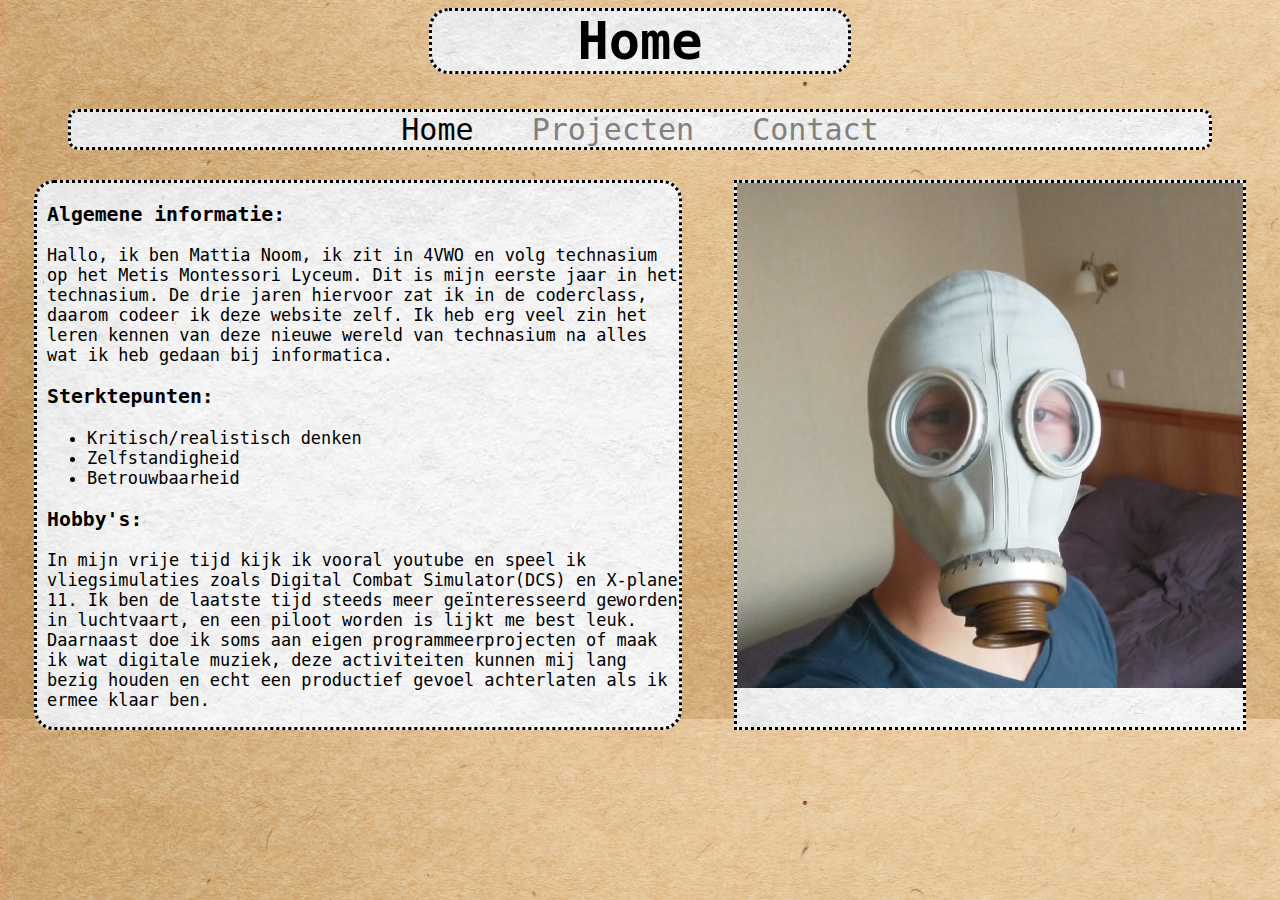
<file: index.html>
<html>
  <head>
    <link rel="icon" href="https://upload.wikimedia.org/wikipedia/commons/thumb/6/69/How_to_use_icon.svg/1200px-How_to_use_icon.svg.png">
    <link rel="stylesheet" href="style.css">
    <title>Home</title>
  </head>
  <body>
    <header>
      <h1 class="title">Home</h1>
    </header>
    <ul style="padding-left:0px" class="nav">
      <li style="display:inline">Home</li>
      <li style="display:inline"><a href="projecten.html">Projecten</a></li>
      <li style="display:inline"><a href="contact.html">Contact</a></li>
    </ul>
    <section>
      <div class="two-col">
        <div class="col1">
          <h3>Algemene informatie:</h3>
          <p>Hallo, ik ben Mattia Noom, ik zit in 4VWO en volg technasium op het Metis Montessori Lyceum.
          Dit is mijn eerste jaar in het technasium. De drie jaren hiervoor zat ik in de coderclass, daarom codeer ik deze website zelf.
          Ik heb erg veel zin het leren kennen van deze nieuwe wereld van technasium na alles wat ik heb gedaan bij informatica. </p>
          <h3>Sterktepunten:</h3>
          <ul>
            <li>Kritisch/realistisch denken</li>
            <li>Zelfstandigheid</li>
            <li>Betrouwbaarheid</li>
          </ul>
          <h3>Hobby's:</h3>
          <p>In mijn vrije tijd kijk ik vooral youtube en speel ik vliegsimulaties zoals Digital Combat Simulator(DCS) en X-plane 11.
          Ik ben de laatste tijd steeds meer geïnteresseerd geworden in luchtvaart, en een piloot worden is lijkt me best leuk.
          Daarnaast doe ik soms aan eigen programmeerprojecten of maak ik wat digitale muziek, deze activiteiten kunnen mij lang bezig houden
          en echt een productief gevoel achterlaten als ik ermee klaar ben.</p>
        </div>
        <div class="col2">
          <img src="maskpicture.jpg" width="100%">
        </div>
      </div>
    </section>
  </body>
</html>
</file>
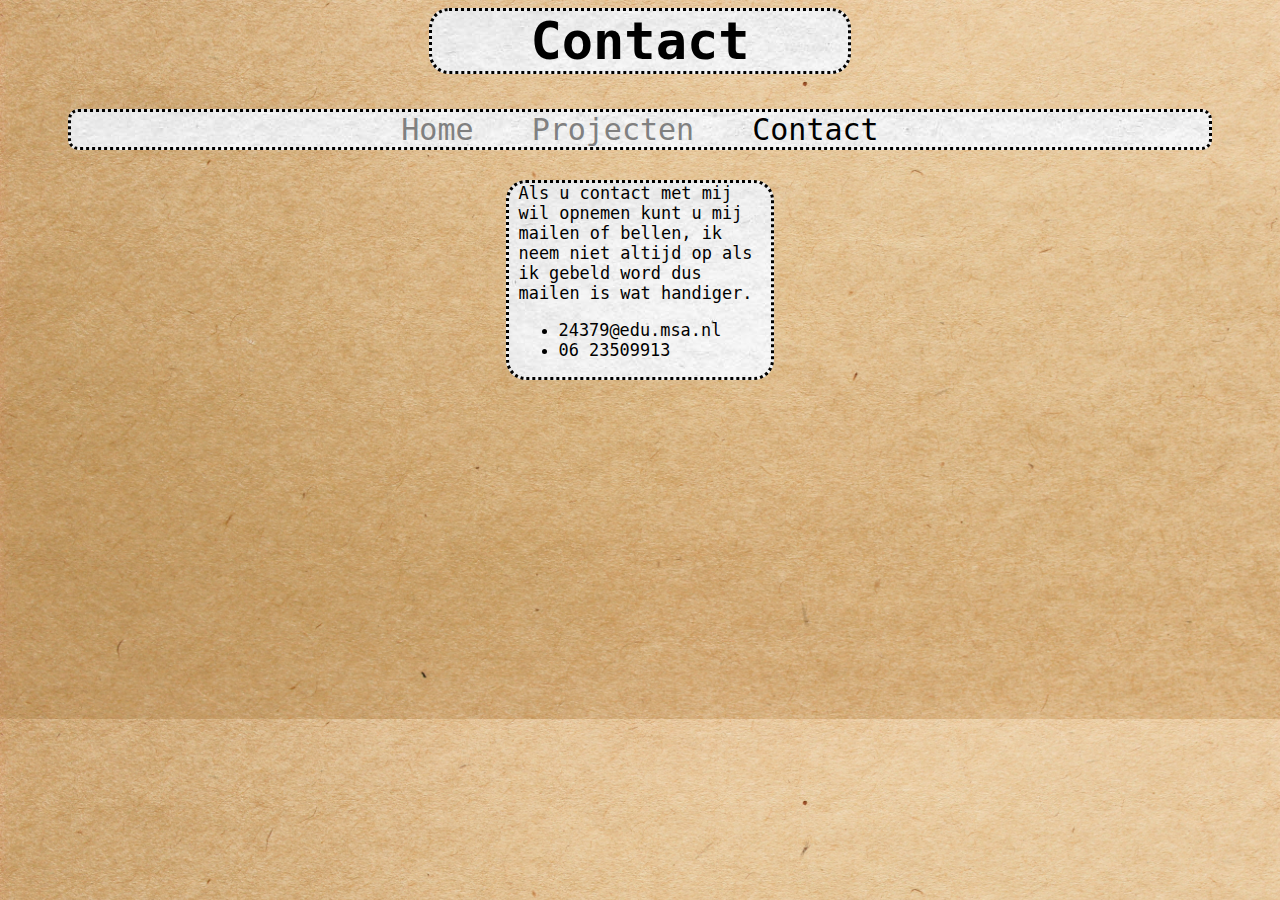
<file: contact.html>
<html>
  <head>
    <link rel="icon" href="https://upload.wikimedia.org/wikipedia/commons/thumb/6/69/How_to_use_icon.svg/1200px-How_to_use_icon.svg.png">
    <link rel="stylesheet" href="style.css">
    <title>Contact</title>
  </head>
  <body>
    <header>
      <h1 class="title">Contact</h1>
    </header>
    <ul style="padding-left:0px" class="nav">
      <li style="display:inline"><a href="index.html">Home</a></li>
      <li style="display:inline"><a href="projecten.html">Projecten</a></li>
      <li style="display:inline">Contact</li>
    </ul>
    <div class="contactgegevenscontainer">
      <div class="contactgegevens">Als u contact met mij wil opnemen kunt u mij mailen of bellen, ik neem niet altijd op als ik gebeld word dus mailen is wat handiger. <ul>
        <li>24379@edu.msa.nl</li>
        <li>06 23509913</li>
      </div>
    </div>
  </body>
</html>
</file>
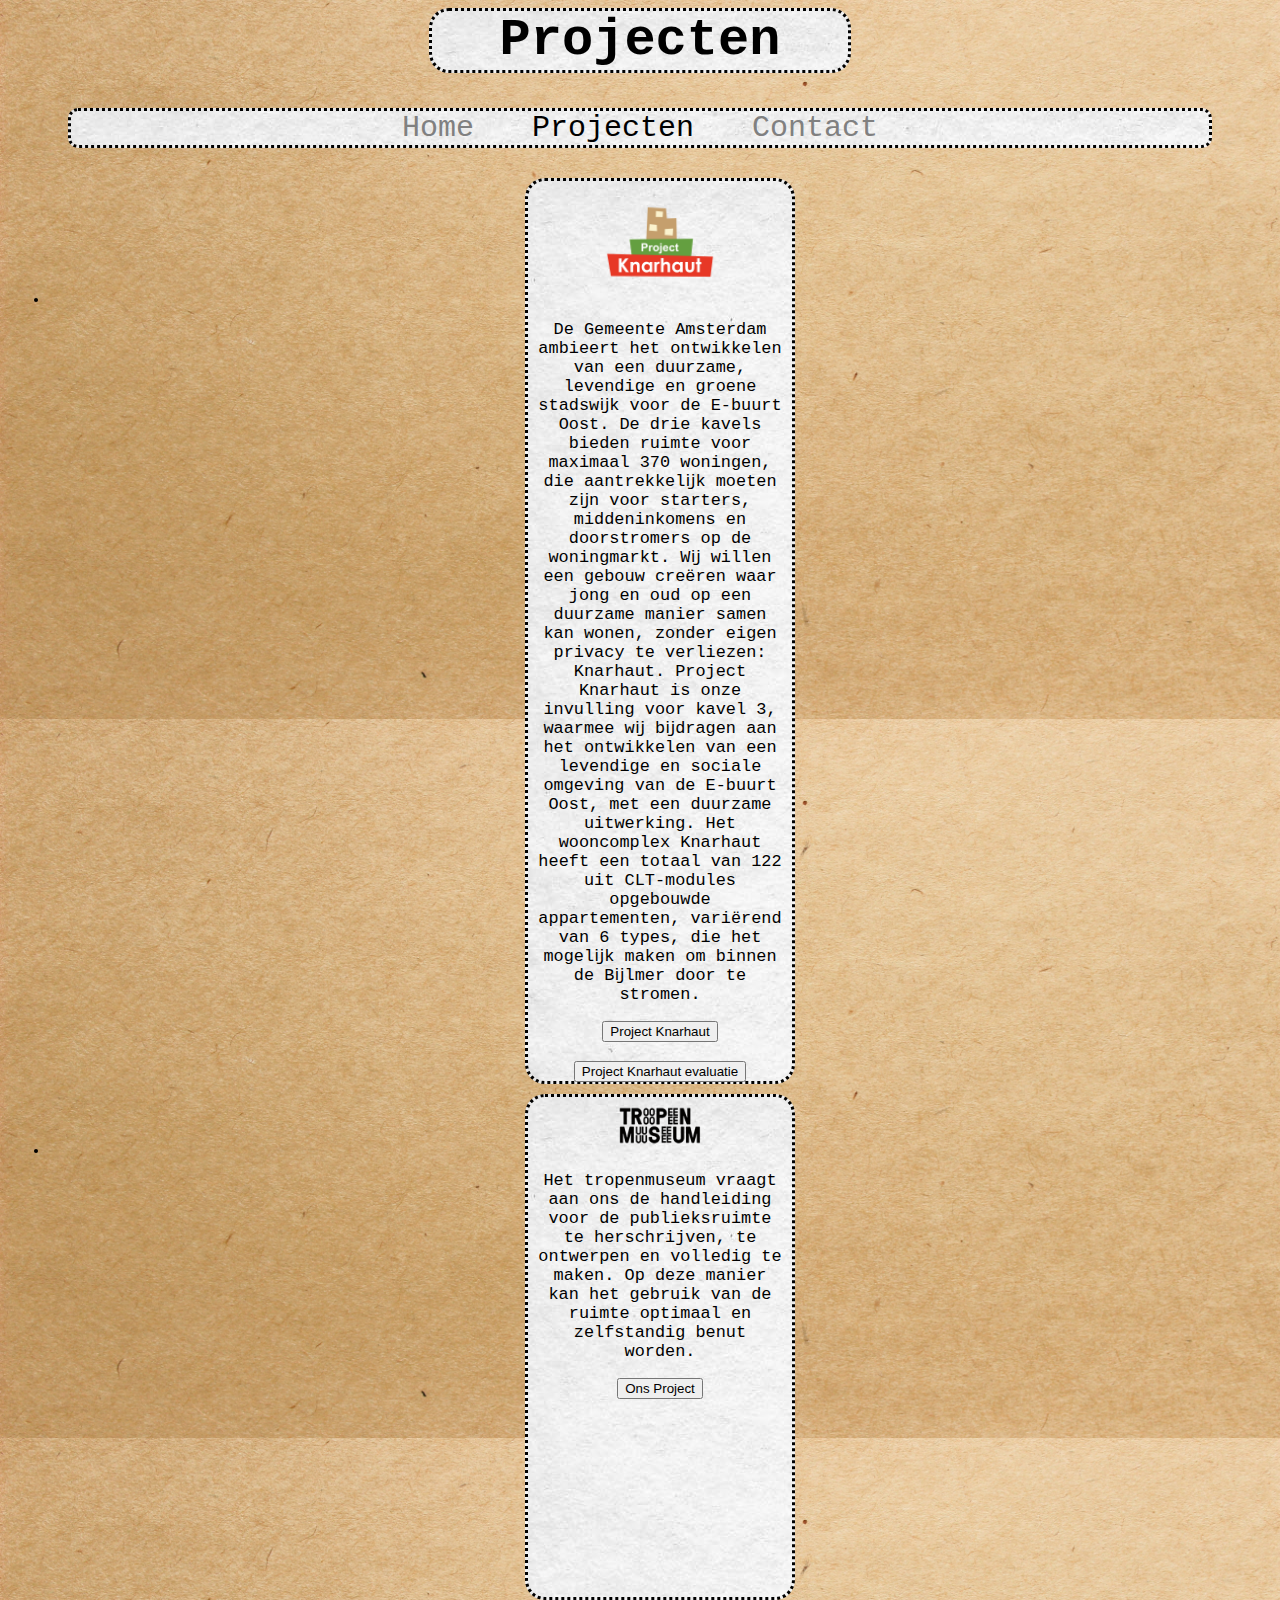
<file: projecten.html>
<html>
  <head>
    <link rel="icon" href="https://upload.wikimedia.org/wikipedia/commons/thumb/6/69/How_to_use_icon.svg/1200px-How_to_use_icon.svg.png">
    <link rel="stylesheet" href="style.css">
    <title>Projecten</title>
  </head>
  <body>
    <header>
      <h1 class="title">Projecten</h1>
    </header>
    <ul style="padding-left:0px" class="nav">
      <li style="display:inline"><a href="index.html">Home</a></li>
      <li style="display:inline">Projecten</li>
      <li style="display:inline"><a href="contact.html">Contact</a></li>
    </ul>
    <ul id="projecten">
      <li>
        <div class="textblock">
          <img src="ProjectKnarhautLogo.png" width="50%">
          <br>
          <p>
            De Gemeente Amsterdam ambieert het ontwikkelen
            van een duurzame, levendige en groene stadswĳk
            voor de E-buurt Oost. De drie kavels bieden ruimte
            voor maximaal 370 woningen, die aantrekkelĳk
            moeten zĳn voor starters, middeninkomens en
            doorstromers op de woningmarkt. Wĳ willen een
            gebouw creëren waar jong en oud op een duurzame
            manier samen kan wonen, zonder eigen privacy te
            verliezen: Knarhaut. Project Knarhaut is onze
            invulling voor kavel 3, waarmee wĳ bĳdragen aan het
            ontwikkelen van een levendige en sociale omgeving
            van de E-buurt Oost, met een duurzame uitwerking.
            Het wooncomplex Knarhaut heeft een totaal van 122
            uit CLT-modules opgebouwde appartementen,
            variërend van 6 types, die het mogelĳk maken om
            binnen de Bĳlmer door te stromen.

          </p>
          <a href="ProjectKnarhaut.pdf"><button>Project Knarhaut</button></a>
          <br><br>
          <a href="KnarhautEvaluatie.pdf"><button>Project Knarhaut evaluatie</button></a>
        </div>
      </li>
      <li>
        <div class="textblock2">
          <img src="tropenmuseum-logo-1.png" width="50%">
          <br>
          <p>
            Het tropenmuseum vraagt aan ons de handleiding voor de publieksruimte te herschrijven,
            te ontwerpen en volledig te maken. Op deze manier kan het gebruik van
            de ruimte optimaal en zelfstandig benut worden.
          </p>
          <a href="ons project.pdf"><button>Ons Project</button></a>
        </div>
      </li>
    </ul>
  </body>
</html>
</file>
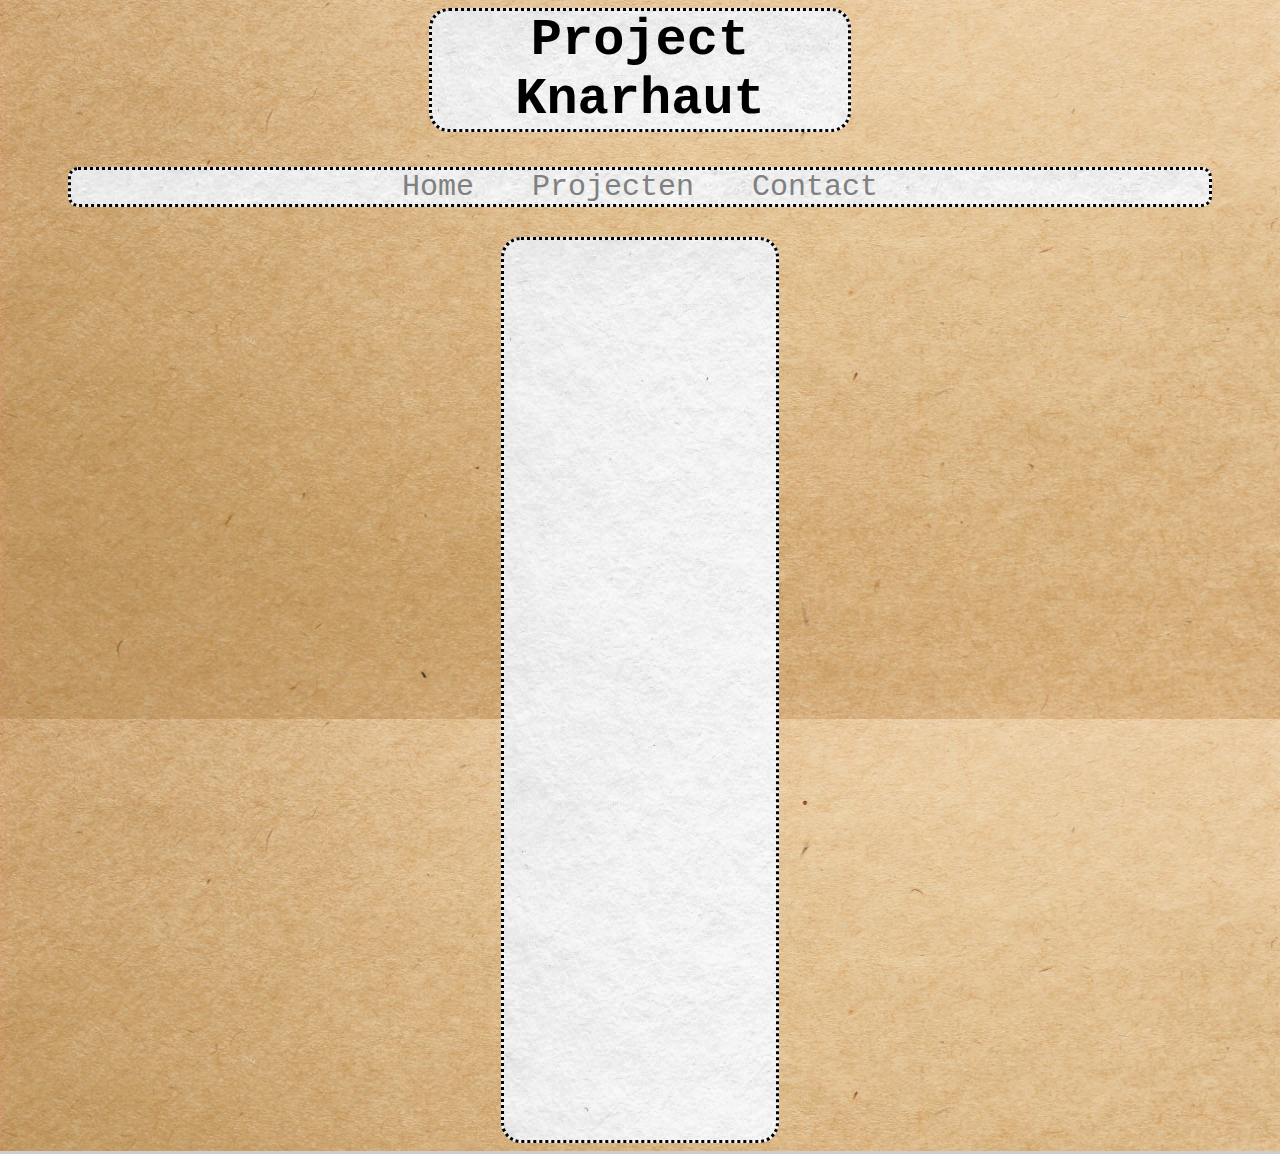
<file: projectknarhaut.html>
<html>
  <head>
    <link rel="icon" href="https://upload.wikimedia.org/wikipedia/commons/thumb/6/69/How_to_use_icon.svg/1200px-How_to_use_icon.svg.png">
    <link rel="stylesheet" href="style.css">
    <title>Project Knarhaut</title>
  </head>
  <body>
    <header>
      <h1 class="title">Project Knarhaut</h1>
    </header>
    <ul style="padding-left:0px" class="nav">
      <li style="display:inline"><a href="index.html">Home</a></li>
      <li style="display:inline"><a href="projecten.html">Projecten</a></li>
      <li style="display:inline"><a href="contact.html">Contact</a></li>
    </ul>
    <div class="textblock">
      <ul>
        
      </ul>
    </div>
  </body>
</html>
</file>
<file: style.css>
ul.nav {
  padding-left: 0px;
  background-image: url(paper.jpg);
  text-align: center;
  font-size: 30px;
  width: 90%;
  margin-left: auto;
  margin-right: auto;
  border-style: dotted;
  border-radius: 10px;
}
ul.nav > li {
  display: inline-block;
  padding: 10px 20px;
}
ul.nav > li:hover {
  background-image: url(paper.jpg);
  outline-style: dotted;
  outline-color: black;
}
ul.nav > li > a {
  color: grey;
  text-decoration: none;
  font-size: 30px;
}
.title {
  font-size: 400%;
  text-align: center;
  width: 40%;
  background-image: url(paper.jpg);
  border-style: dotted;
  border-radius: 20px;
  margin-left: auto;
  margin-right: auto;
  width: 8em;
}
body {
  background-image: url(wood.jpg);
  background-color: #cccccc;
  background-size: 100%;
  font-family: monospace;
}
.two-col {
  display: flex;
  flex-direction: row;
  justify-content: space-around;
}
.col1 {
  background-image: url(paper.jpg);
  width: 50%;
  border-style: dotted;
  border-radius: 20px;
  font-size: 130%;
  padding-left: 10px;
}
.col2 {
  background-image: url(paper.jpg);
  width: 40%;
  border-style: dotted;
}

.textblock {
  background-image: url(paper.jpg);
  width: 20%;
  border-style: dotted;
  border-radius: 20px;
  font-size: 130%;
  padding-left: 10px;
  padding-right: 10px;
  margin-left: auto;
  margin-right: auto;
  text-align: center;
  height: 900px
}
.textblock2 {
  background-image: url(paper.jpg);
  width: 20%;
  border-style: dotted;
  border-radius: 20px;
  font-size: 130%;
  padding-left: 10px;
  padding-right: 10px;
  margin-left: auto;
  margin-right: auto;
  margin-top: 10px;
  text-align: center;
  height: 500px;
}

.textinblock {
    margin: 0;
    position: absolute;
    top: 50%;
    left: 50%;
    -ms-transform: translate(-50%, -50%);
    transform: translate(-50%, -50%);
    text-align: center;
}
.contactgegevenscontainer {
  background-image: url(paper.jpg);
  width: 20%;
  border-style: dotted;
  border-radius: 20px;
  font-size: 130%;
  padding-left: 10px;
  margin-left: auto;
  margin-right: auto;
}
#projecten {
  display: ;
}
</file>
